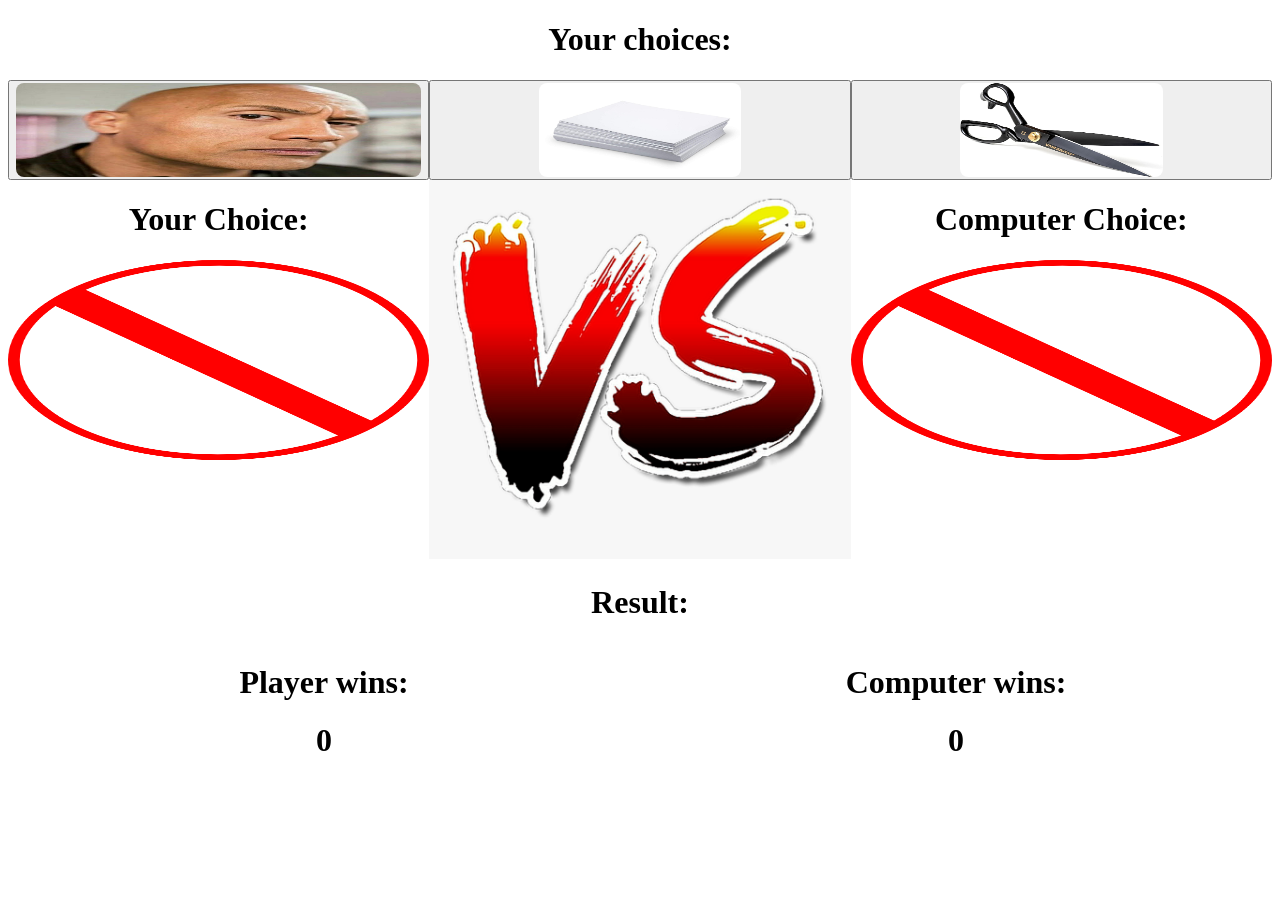
<file: index.html>
<!DOCTYPE html>
<html lang="en">
<head>
    <meta charset="UTF-8">
    <meta name="viewport" content="width=device-width, initial-scale=1.0">
    <title>Document</title>
    <link rel="stylesheet" href="rps.css">
    <script src="rps.js" defer></script>
</head>
<body>
    <h1>Your choices:</h1>
    <div class="flex-container" style="max-height: 100px;">
        <button id="rock"><img src="images/rock.jpg" alt="rock" style="width:100%"></button>
        <button id="paper"><img src="images/paper.jpg" alt="paper"></button>
        <button id="scissors"><img src="images/scissors.jpg" alt="scissors"></button>
    </div>
    <div id="results" class="flex-container">
        <div class="column-flex">
            <h1>Your Choice:</h1>
            <img src="images/null.png" alt="your choice" id="player-img">
        </div>
        <div><img src="images/vs.png" alt="VS" id="vs"></div>
        <div class="column-flex">
            <h1>Computer Choice:</h1>
            <img src="images/null.png" alt="cpu choices" id="cpu-img">
        </div>
    </div>
    <h1 id="result-text">Result: </h1>
    <div class="flex-container">
        <div>
            <h1>Player wins:</h1>
            <h1 id="player-wins">0</h1>
        </div>
        <div>
            <h1>Computer wins:</h1>
            <h1 id="cpu-wins">0</h1>
        </div>
    </div>
</body>
</html>
</file>
<file: rps.css>
h1 {
    text-align: center;
}
.flex-container {
    display:flex;
}

.flex-container div {
    flex: 1;
}

.flex-container button {
    flex:1;
}

.flex-container button > img {
    border-radius: 8px;
    width:50%;
    max-height:100%;
}

.column-flex {
    display:flex;
    flex-direction: column;
    height:200px;
    min-width: 0;
}

.column-flex div {
    flex:1;
    max-width: 100%;
}

.column-flex img {
    min-width: 0;
    width: 100%;
    height: 100%;
}

#vs {
    width: 100%;
}
</file>
